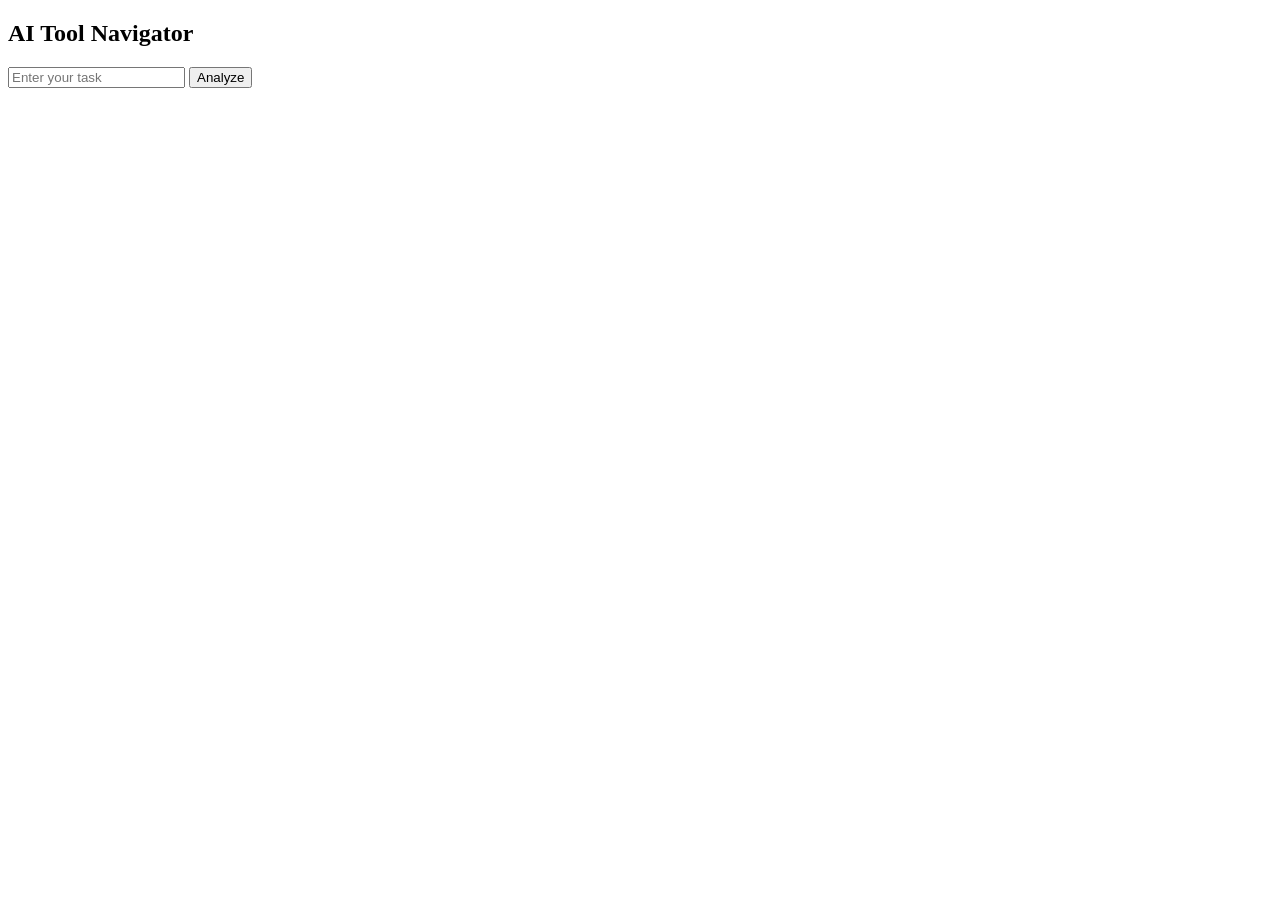
<file: frontend/index.html>
<!DOCTYPE html>
<html>
<head>
<title>AI Tool Navigator</title>
</head>
<body>

<h2>AI Tool Navigator</h2>

<input id="promptInput" placeholder="Enter your task">
<button onclick="analyzeTask()">Analyze</button>

<h3 id="category"></h3>

<div id="tools"></div>

<p id="response"></p>
</body>
    
<script src="script.js"></script>

</html>
</file>
